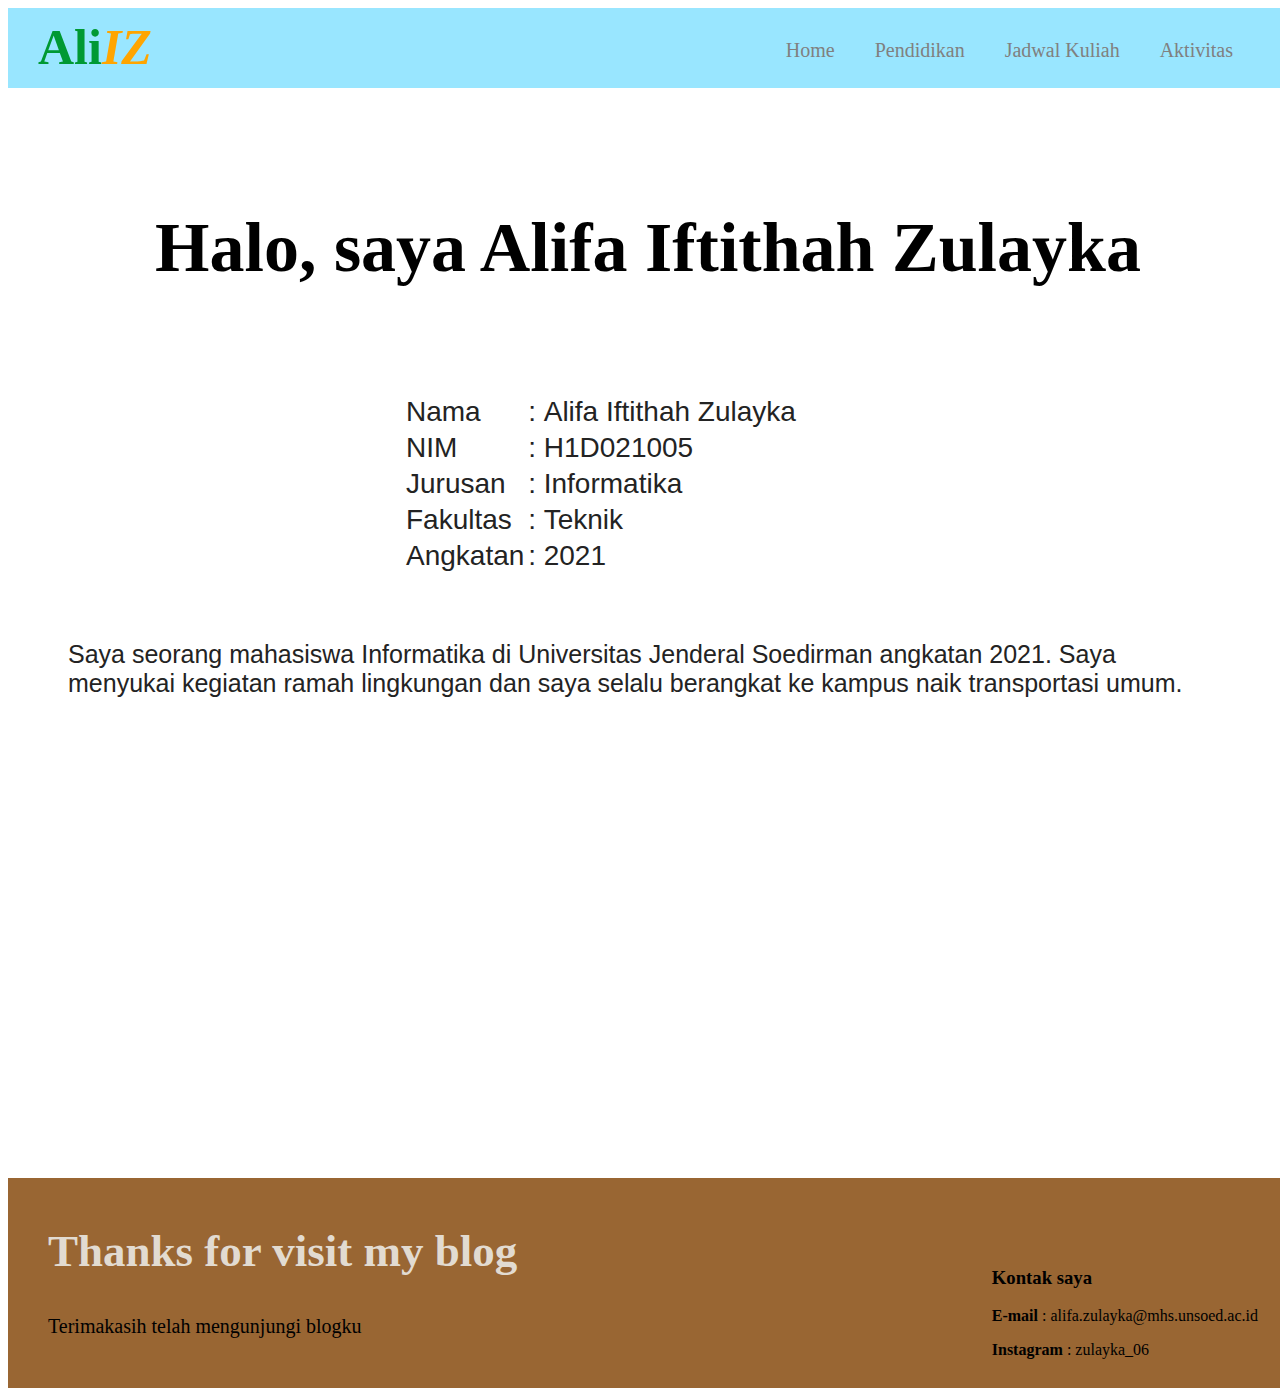
<file: index.html>
<!DOCTYPE HTML>
<HTML>
<head>
<title>Home</title>
<link rel="stylesheet" href="tugas.css"/>
<meta charset="utf-8">
</head>
<body>
<div class="header">
<h1>Ali<i>IZ</i></h1>
<div class="header-list">
            <ul>
                <li><a href="index.html">Home</a></li>
                <li><a href="tugas-pendidikan.html">Pendidikan</a></li>
                <li><a href="tugas-jadwal.html">Jadwal Kuliah</a></li>
                <li><a href="tugas-aktivitas.html">Aktivitas</a></li>
            </ul>
</div>
</div>
<div class="content">
<div class="profil">
<h2>Halo, saya Alifa Iftithah Zulayka</h2>
<table class="table-p">
<tr>
<td width="100px">Nama</td>
<td>:</td>
<td>Alifa Iftithah Zulayka</td>
</tr>
<tr>
<td>NIM</td>
<td>:</td>
<td>H1D021005</td>
</tr>
<tr>
<td>Jurusan</td>
<td>:</td>
<td>Informatika</td>
</tr>
<tr>
<td>Fakultas</td>
<td>:</td>
<td>Teknik</td>
</tr>
<tr>
<td>Angkatan</td>
<td>:</td>
<td>2021</td>
</tr>
</table>
<p>Saya seorang mahasiswa Informatika di Universitas Jenderal Soedirman angkatan 2021. Saya menyukai kegiatan ramah lingkungan dan saya selalu berangkat ke kampus naik transportasi umum.</p>
</div>
</div>
<div class="footer">
<div class="thank">
<h2>Thanks for visit my blog</h2>
<h3>Terimakasih telah mengunjungi blogku</h3>
</div>
<div class="kontak">
<h3 >Kontak saya</h3>
<p><b>E-mail</b> : <a href="alifa.zulayka@mhs.unsoed.ac.id">alifa.zulayka@mhs.unsoed.ac.id</a></p>
<p><b>Instagram</b> : <a href="instagram.com/zulayka_06">zulayka_06</a></p>
</div>
</div>
</body>
</HTML>
</file>
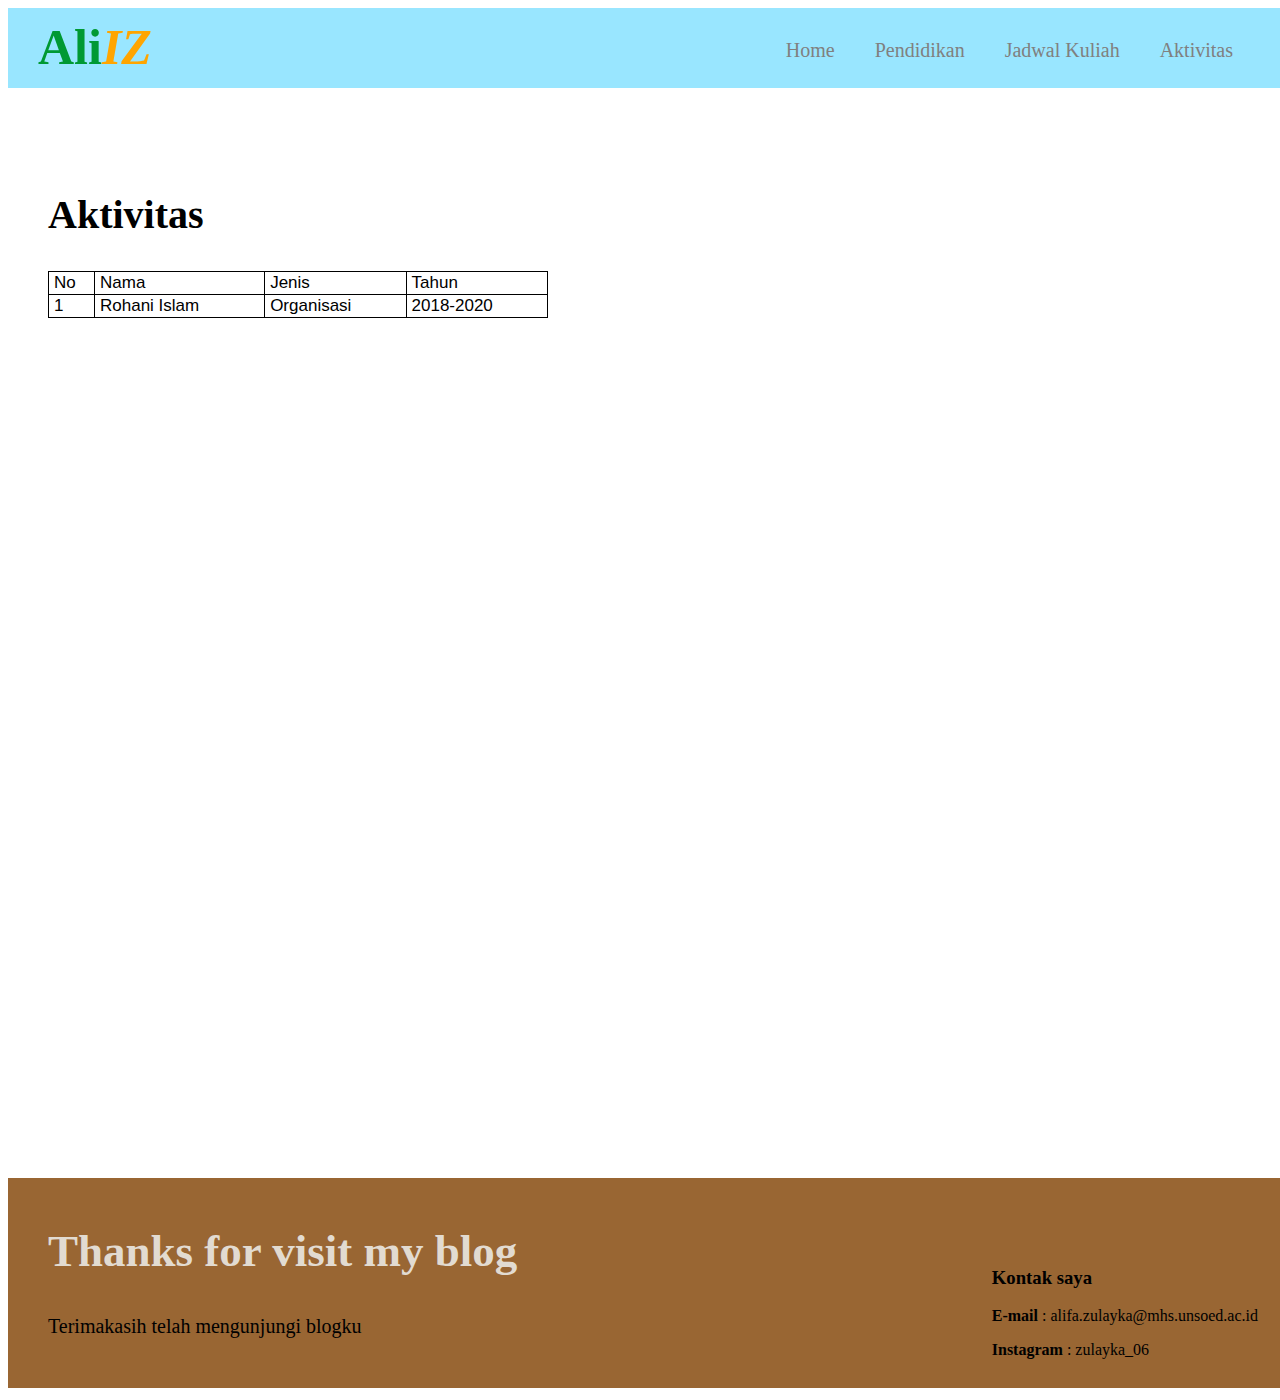
<file: tugas-aktivitas.html>
<!DOCTYPE HTML>
<HTML>
<head>
<title>Aktivitas</title>
<link rel="stylesheet" href="tugas.css"/>
<meta charset="utf-8">
</head>
<body>
<div class="header">
<h1>Ali<i>IZ</i></h1>
<div class="header-list">
<ul>
<li><a href="index.html">Home</a></li>
<li><a href="tugas-pendidikan.html">Pendidikan</a></li>
<li><a href="tugas-jadwal.html">Jadwal Kuliah</a></li>
<li><a href="tugas-aktivitas.html">Aktivitas</a></li>
</ul>
</div>
</div>
<div class="content">
<div class="aktivitas">
<h2>Aktivitas</h2>
<table class="table-a" width="500px">
<tr>
<td>No</td>
<td>Nama</td>
<td>Jenis</td>
<td>Tahun</td>
</tr>
<tr>
<td>1</td>
<td>Rohani Islam</td>
<td>Organisasi</td>
<td>2018-2020</td>
</tr>
</table>
</div>
</div>
<div class="footer">
    <div class="thank">
    <h2>Thanks for visit my blog</h2>
    <h3>Terimakasih telah mengunjungi blogku</h3>
    </div>
    <div class="kontak">
    <h3 >Kontak saya</h3>
    <p><b>E-mail</b> : <a href="alifa.zulayka@mhs.unsoed.ac.id">alifa.zulayka@mhs.unsoed.ac.id</a></p>
    <p><b>Instagram</b> : <a href="instagram.com/zulayka_06">zulayka_06</a></p>
    </div>
    </div>
    </body>
</HTML>
</file>
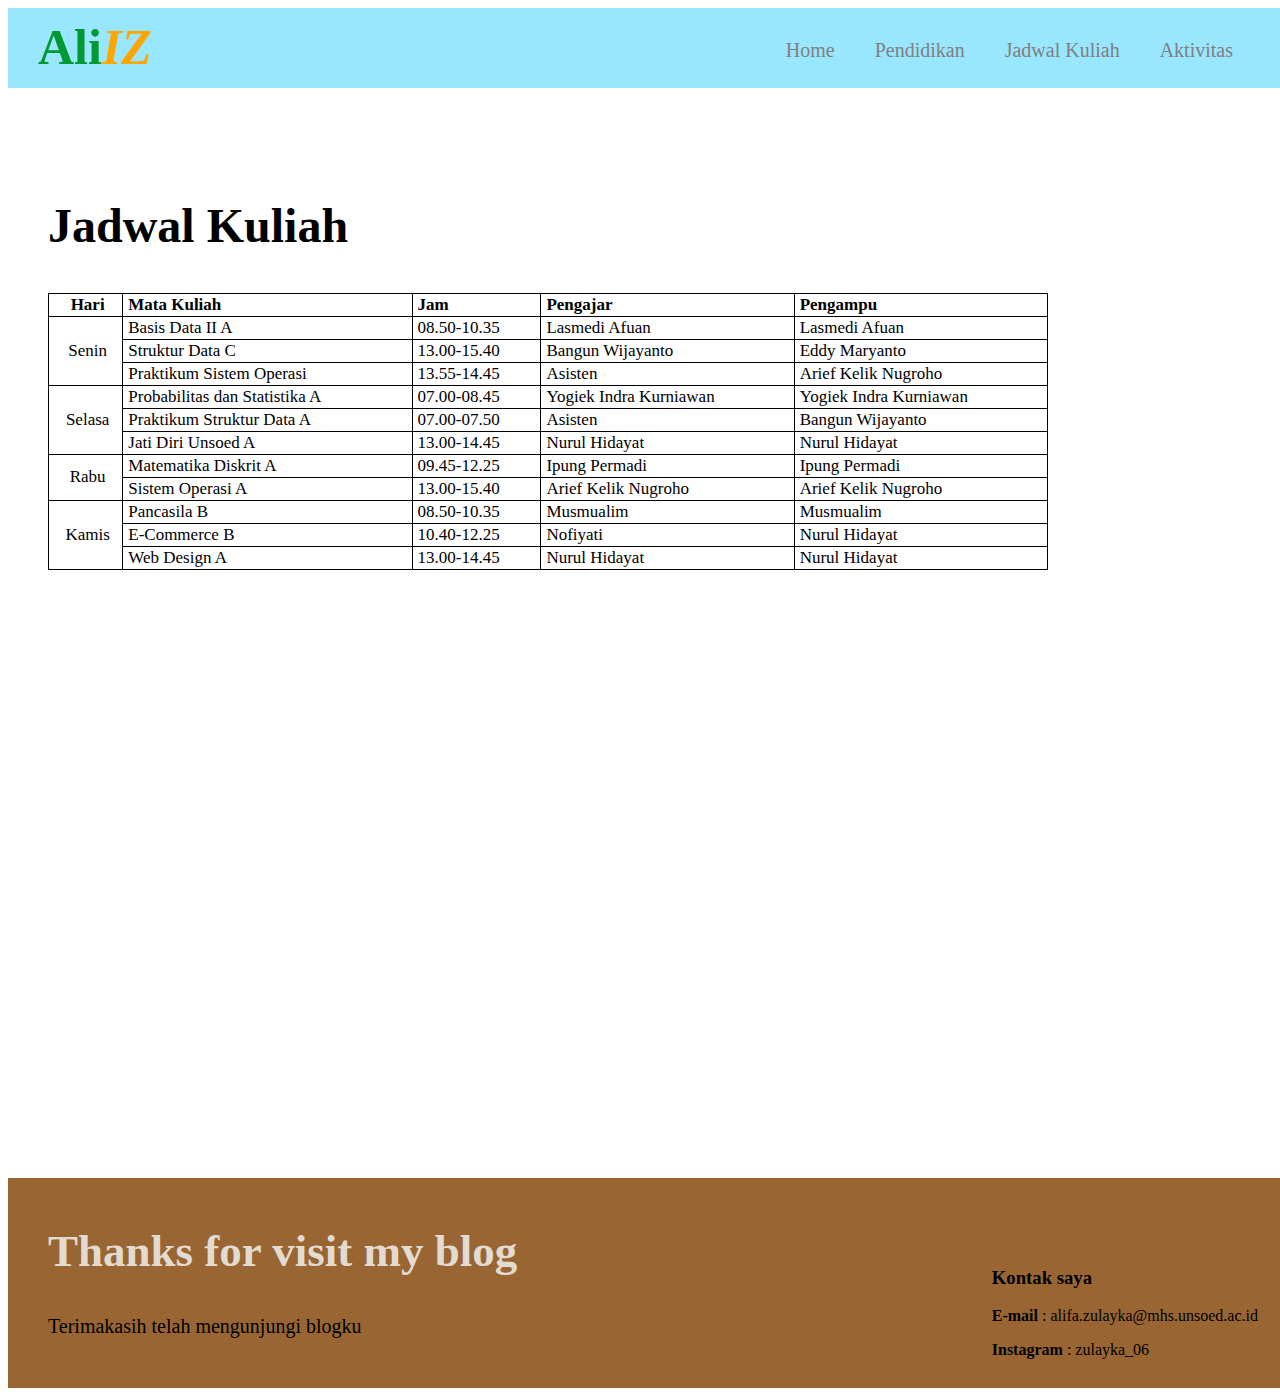
<file: tugas-jadwal.html>
<!DOCTYPE HTML>
<HTML>
<head>
<title>Jadwal</title>
<link rel="stylesheet" href="tugas.css"/>
<meta charset="utf-8">
</head>
<body>
<div class="header">
<h1>Ali<i>IZ</i></h1>
<div class="header-list">
<ul>
<li><a href="index.html">Home</a></li>
<li><a href="tugas-pendidikan.html">Pendidikan</a></li>
<li><a href="tugas-jadwal.html">Jadwal Kuliah</a></li>
<li><a href="tugas-aktivitas.html">Aktivitas</a></li>
</ul>
</div>
</div>
<div class="content">
<div class="jadwal">
<h2>Jadwal Kuliah</h2>
<table class="table-j">
<tr font-size="22px">
<td align="center"><b>Hari</b></td>
<td><b>Mata Kuliah</b></td>
<td><b>Jam</b></td>
<td><b>Pengajar</b></td>
<td><b>Pengampu</b></td>
</tr>
<tr>
<td rowspan="3" align="center">Senin</td>
<td>Basis Data II A</td>
<td>08.50-10.35</td>
<td>Lasmedi Afuan</td>
<td>Lasmedi Afuan</td>
</tr>
<tr>
<td>Struktur Data C</td>
<td>13.00-15.40</td>
<td>Bangun Wijayanto</td>
<td>Eddy Maryanto</td>
</tr>
<tr>
<td>Praktikum Sistem Operasi</td>
<td>13.55-14.45</td>
<td>Asisten</td>
<td>Arief Kelik Nugroho</td>
</tr>
<tr>
<td rowspan="3" align="center">Selasa</td>
<td>Probabilitas dan Statistika A</td>
<td>07.00-08.45</td>
<td>Yogiek Indra Kurniawan</td>
<td>Yogiek Indra Kurniawan</td>
</tr>
<tr>
<td>Praktikum Struktur Data A</td>
<td>07.00-07.50</td>
<td>Asisten</td>
<td>Bangun Wijayanto</td>
</tr>
<tr>
<td>Jati Diri Unsoed A</td>
<td>13.00-14.45</td>
<td>Nurul Hidayat</td>
<td>Nurul Hidayat</td>
</tr>
<tr>
<td rowspan="2" align="center">Rabu</td>
<td>Matematika Diskrit A</td>
<td>09.45-12.25</td>
<td>Ipung Permadi</td>
<td>Ipung Permadi</td>
</tr>
<tr>
<td>Sistem Operasi A</td>
<td>13.00-15.40</td>
<td>Arief Kelik Nugroho</td>
<td>Arief Kelik Nugroho</td>
</tr>
<tr>
<td rowspan="3" align="center">Kamis</td>
<td>Pancasila B</td>
<td>08.50-10.35</td>
<td>Musmualim</td>
<td>Musmualim</td>
</tr>
<tr>
<td>E-Commerce B</td>
<td>10.40-12.25</td>
<td>Nofiyati</td>
<td>Nurul Hidayat</td>
</tr>
<tr>
<td>Web Design A</td>
<td>13.00-14.45</td>
<td>Nurul Hidayat</td>
<td>Nurul Hidayat</td>
</tr>
</table>
</div>
</div>
<div class="footer">
    <div class="thank">
    <h2>Thanks for visit my blog</h2>
    <h3>Terimakasih telah mengunjungi blogku</h3>
    </div>
    <div class="kontak">
    <h3 >Kontak saya</h3>
    <p><b>E-mail</b> : <a href="alifa.zulayka@mhs.unsoed.ac.id">alifa.zulayka@mhs.unsoed.ac.id</a></p>
    <p><b>Instagram</b> : <a href="instagram.com/zulayka_06">zulayka_06</a></p>
    </div>
    </div>
    </body>
</HTML>
</file>
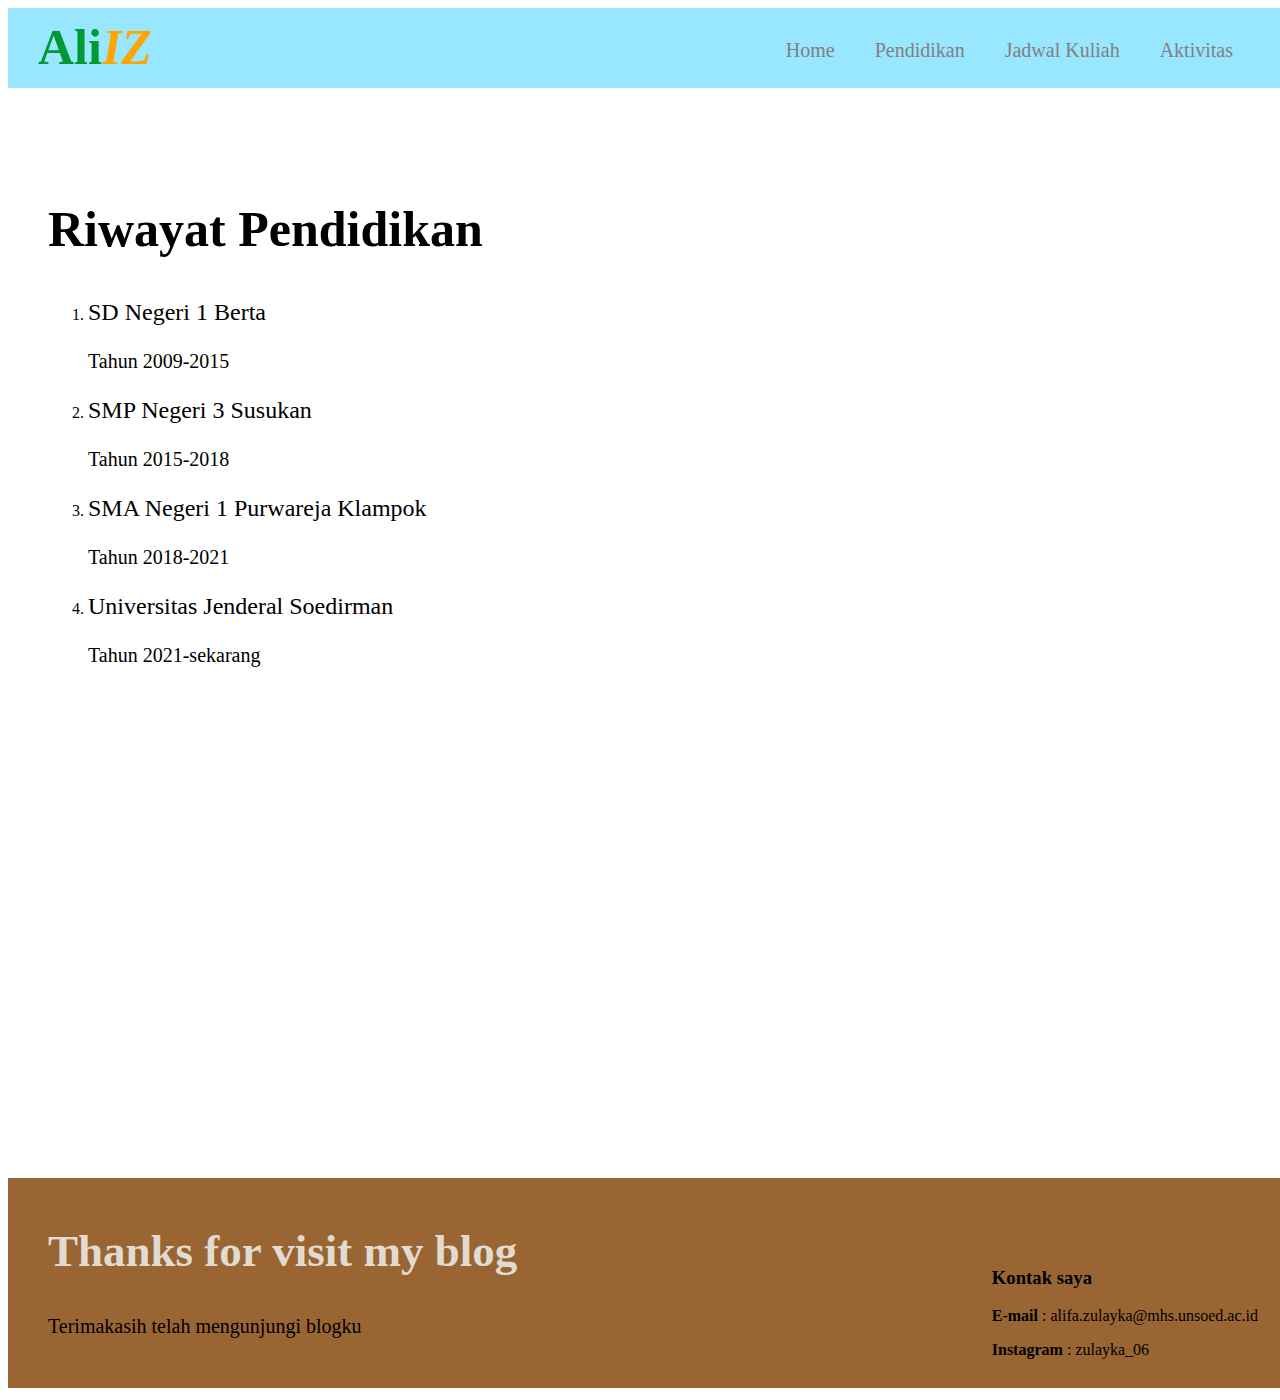
<file: tugas-pendidikan.html>
<!DOCTYPE HTML>
<HTML>
<head>
<title>Tugas Web Design</title>
<link rel="stylesheet" href="tugas.css"/>
<meta charset="utf-8">
</head>
<body>
<div class="header">
<h1>Ali<i>IZ</i></h1>
<div class="header-list">
<ul>
<li><a href="index.html">Home</a></li>
<li><a href="tugas-pendidikan.html">Pendidikan</a></li>
<li><a href="tugas-jadwal.html">Jadwal Kuliah</a></li>
<li><a href="tugas-aktivitas.html">Aktivitas</a></li>
</ul>
</div>
</div>
<div class="content">
<div class="pendidikan">
<h2>Riwayat Pendidikan</h2>
<ol>
<li><h3>SD Negeri 1 Berta</h3>
<p>Tahun 2009-2015</p>
</li>
<li><h3>SMP Negeri 3 Susukan</h3>
<p>Tahun 2015-2018</p>
</li>
<li><h3>SMA Negeri 1 Purwareja Klampok</h3>
<p>Tahun 2018-2021</p>
</li>
<li><h3>Universitas Jenderal Soedirman</h3>
<p>Tahun 2021-sekarang</p>
</li>
</ol>
</div>
</div>
<div class="footer">
    <div class="thank">
    <h2>Thanks for visit my blog</h2>
    <h3>Terimakasih telah mengunjungi blogku</h3>
    </div>
    <div class="kontak">
    <h3 >Kontak saya</h3>
    <p><b>E-mail</b> : <a href="alifa.zulayka@mhs.unsoed.ac.id">alifa.zulayka@mhs.unsoed.ac.id</a></p>
    <p><b>Instagram</b> : <a href="instagram.com/zulayka_06">zulayka_06</a></p>
    </div>
    </div>
    </body>
</HTML>
</file>
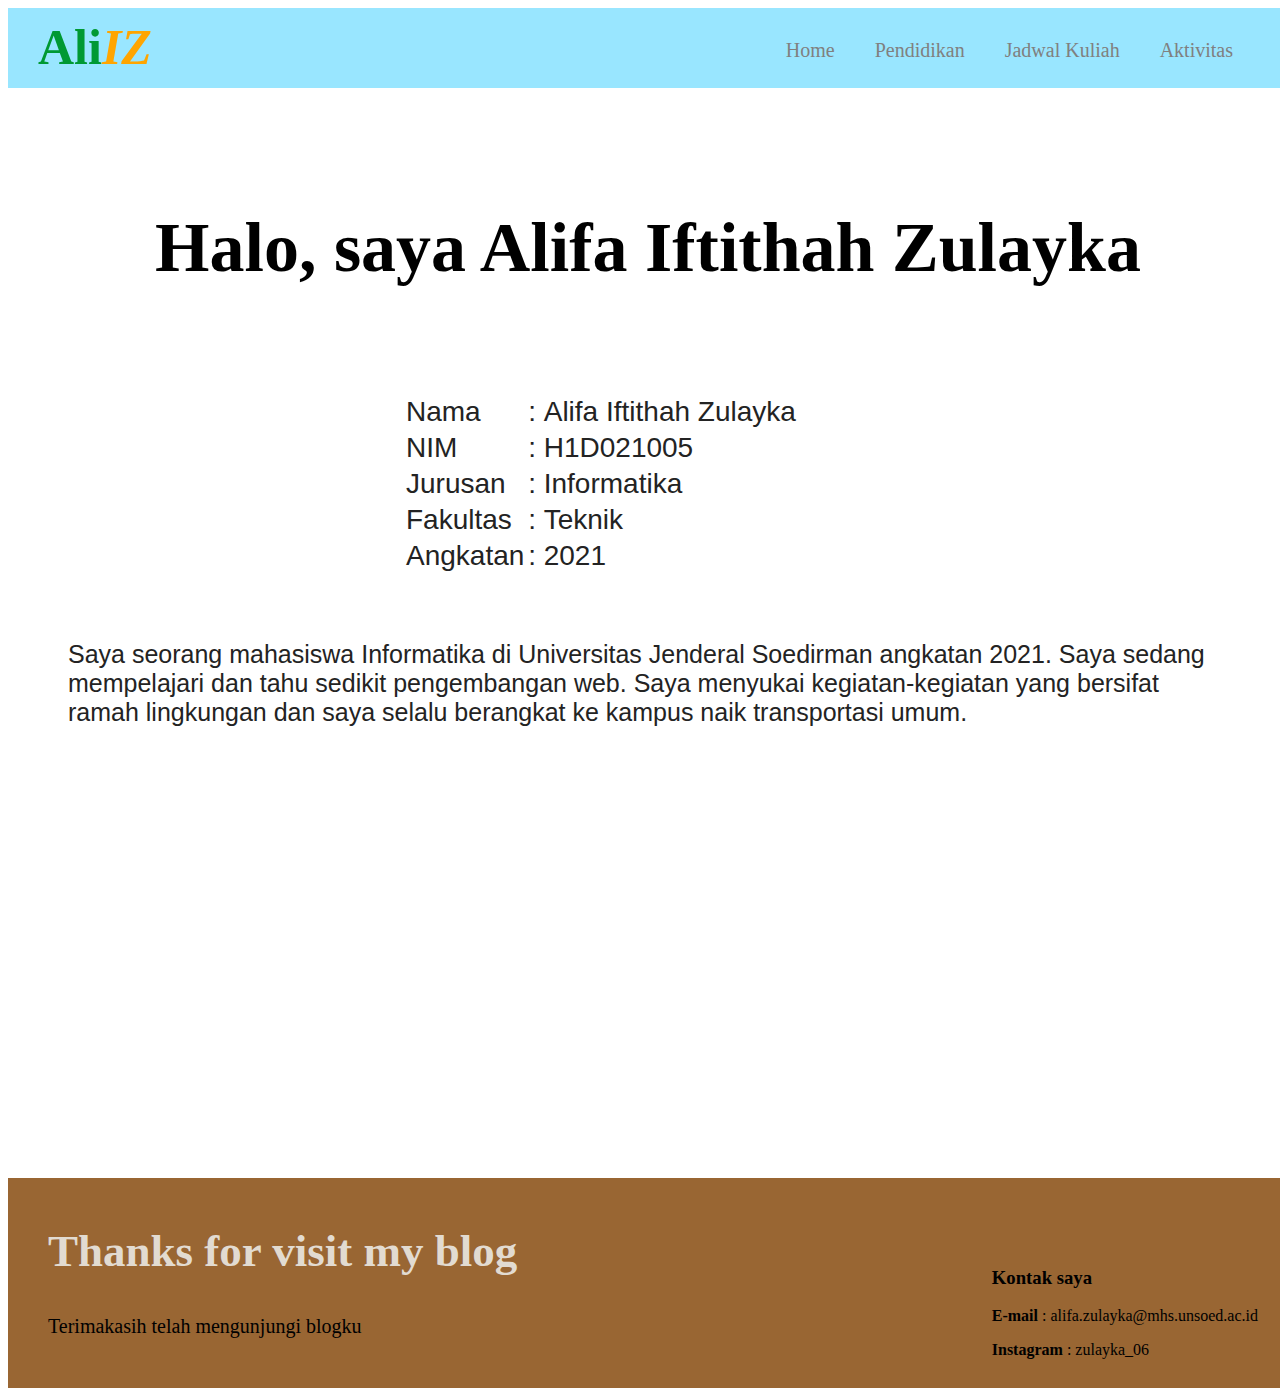
<file: tugas-utama.html>
<!DOCTYPE HTML>
<HTML>
<head>
<title>Home</title>
<link rel="stylesheet" href="tugas.css"/>
<meta charset="utf-8">
</head>
<body>
<div class="header">
<h1>Ali<i>IZ</i></h1>
<div class="header-list">
            <ul>
                <li><a href="tugas-utama.html">Home</a></li>
                <li><a href="tugas-pendidikan.html">Pendidikan</a></li>
                <li><a href="tugas-jadwal.html">Jadwal Kuliah</a></li>
                <li><a href="tugas-aktivitas.html">Aktivitas</a></li>
            </ul>
</div>
</div>
<div class="content">
<div class="profil">
<h2>Halo, saya Alifa Iftithah Zulayka</h2>
<table class="table-p">
<tr>
<td width="100px">Nama</td>
<td>:</td>
<td>Alifa Iftithah Zulayka</td>
</tr>
<tr>
<td>NIM</td>
<td>:</td>
<td>H1D021005</td>
</tr>
<tr>
<td>Jurusan</td>
<td>:</td>
<td>Informatika</td>
</tr>
<tr>
<td>Fakultas</td>
<td>:</td>
<td>Teknik</td>
</tr>
<tr>
<td>Angkatan</td>
<td>:</td>
<td>2021</td>
</tr>
</table>
<p>Saya seorang mahasiswa Informatika di Universitas Jenderal Soedirman angkatan 2021. Saya sedang mempelajari dan tahu sedikit pengembangan web. Saya menyukai kegiatan-kegiatan yang bersifat ramah lingkungan dan saya selalu berangkat ke kampus naik transportasi umum.</p>
</div>
</div>
<div class="footer">
<div class="thank">
<h2>Thanks for visit my blog</h2>
<h3>Terimakasih telah mengunjungi blogku</h3>
</div>
<div class="kontak">
<h3 >Kontak saya</h3>
<p><b>E-mail</b> : <a href="alifa.zulayka@mhs.unsoed.ac.id">alifa.zulayka@mhs.unsoed.ac.id</a></p>
<p><b>Instagram</b> : <a href="instagram.com/zulayka_06">zulayka_06</a></p>
</div>
</div>
</body>
</HTML>
</file>
<file: tugas.css>
body{
	width:100%;
}

.header{
	background-color:#99e6ff;
	width:100%;
	background-size:cover;
	height:80px;
}

.header-list{
	padding-right:20px;
	display:inline-block;
	float:right;
	font-size: 20px;
}

.header-list li{
	padding:11px 0;
	padding-right:35px;
	display:inline-block;
	list-style: none;
}

.header-list a{
	text-decoration:none;
	color:grey;
}
.header h1{
	display:inline-block;
	color:#009933;
	font-size:50px;
	margin:10px 30px;
}

@media(max-width:767px){
	.header-list{
		display:inline-block;
		float:right;
		font-size: 18px;
	}
	
	.header-list li{
		padding:10px 0;
		padding-right:20px;
		display:inline-block;
		list-style: none;
	}
	
	.header-list{
		padding-right:10px;
	}
}

.content{
	height:1000px;
	margin:20px 40px;
	padding-top:50px;
}

.profil{
	margin:0 auto;
}

.table-p{
	margin:0 auto;
	width:500px;
	padding:5px;
	font-family:arial;
	font-size:28px;
	color:#232323;
}

.profil h2{
	text-align:center;
	margin:0 auto;
	font-size:70px;
	padding-top:50px;
	padding-bottom:100px;
	padding-left:100px;
	padding-right:100px;
}

.profil p{
	font-size:25px;
	font-family:arial;
	color:#232323;
	padding:35px 20px;
}

.header i{
	color:orange;
}

.pendidikan h2{
	font-size:50px;
	color:black;
}

.pendidikan h3{
	font-size:24px;
	font-weight:normal;
}

.pendidikan p{
	font-size:20px;
}

.jadwal h2{
	font-size:48px;
}

.table-j{
	width:1000px;
}

.table-j, .table-j tr, .table-j td{
	font-size:17px;
	padding-left:5px;
	border-collapse:collapse;
	border:1px solid black;
	color:black;
	font-family:"times new roman";
}

.aktivitas h2{
	font-size:40px;
}

.table-a, .table-a tr, .table-a td{
	font-size:17px;
	padding-left:5px;
	border-collapse:collapse;
	border:1px solid black;
	font-family:Arial;
}

@media(max-width:737px){
	.table-j{
		width:540px;
	}
}

.footer{
	padding-top:10px;
	padding-left:20px;
	height:200px;
	width:100%;
	display:inline-block;
	background-color:#996633;
	background-size:cover;
	color:black;
}

@media(max-width:737px){
	.footer{
		height:370px;
	}
}
.thank{
	float:left;
	padding-left:20px;
	width:800px;
	float:left;
}

.thank h2{
	color:rgb(226, 219, 209);
	font-size:45px;
}

.thank h3{
	font-weight:normal ;
	font-size:20px;
}

.kontak{
	padding-right:60px;
	padding-top:60px;
	float:right;
	padding-right:50px;
}
	
.kontak a{
	text-decoration:none;
	color:black;
}
</file>
